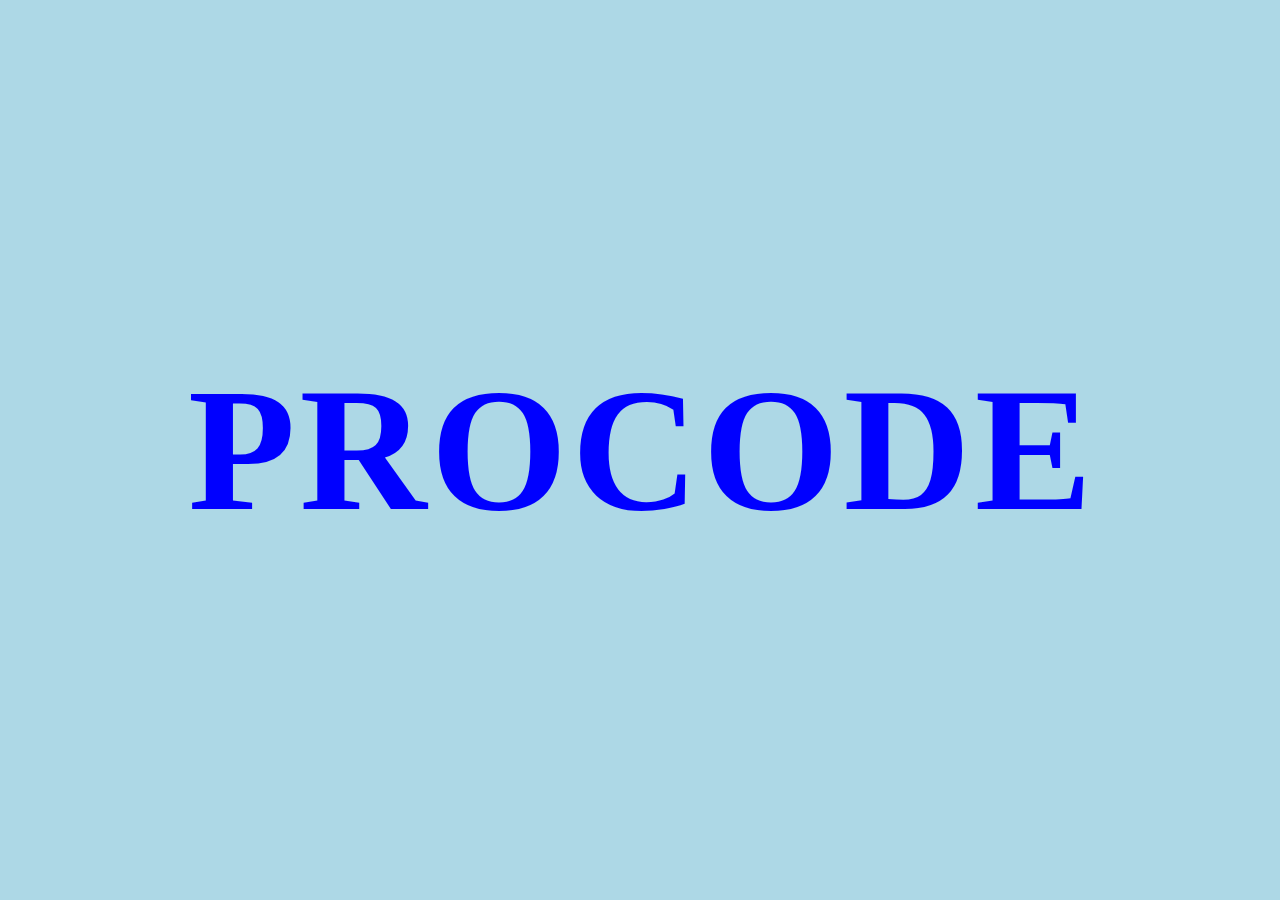
<file: 03-jumping-letter-project/index.html>
<!DOCTYPE html>
<html lang="en">
	<head>
		<meta charset="UTF-8" />
		<meta name="viewport" content="width=device-width, initial-scale=1.0" />
		<title>Jumping Letter Animation</title>
		<link rel="stylesheet" href="index.css" />
	</head>
	<body>
		<div class="container">
			<span>P</span>
			<span>R</span>
			<span>O</span>
			<span>C</span>
			<span>O</span>
			<span>D</span>
			<span>E</span>
		</div>

		<script src="index.js"></script>
	</body>
</html>
</file>
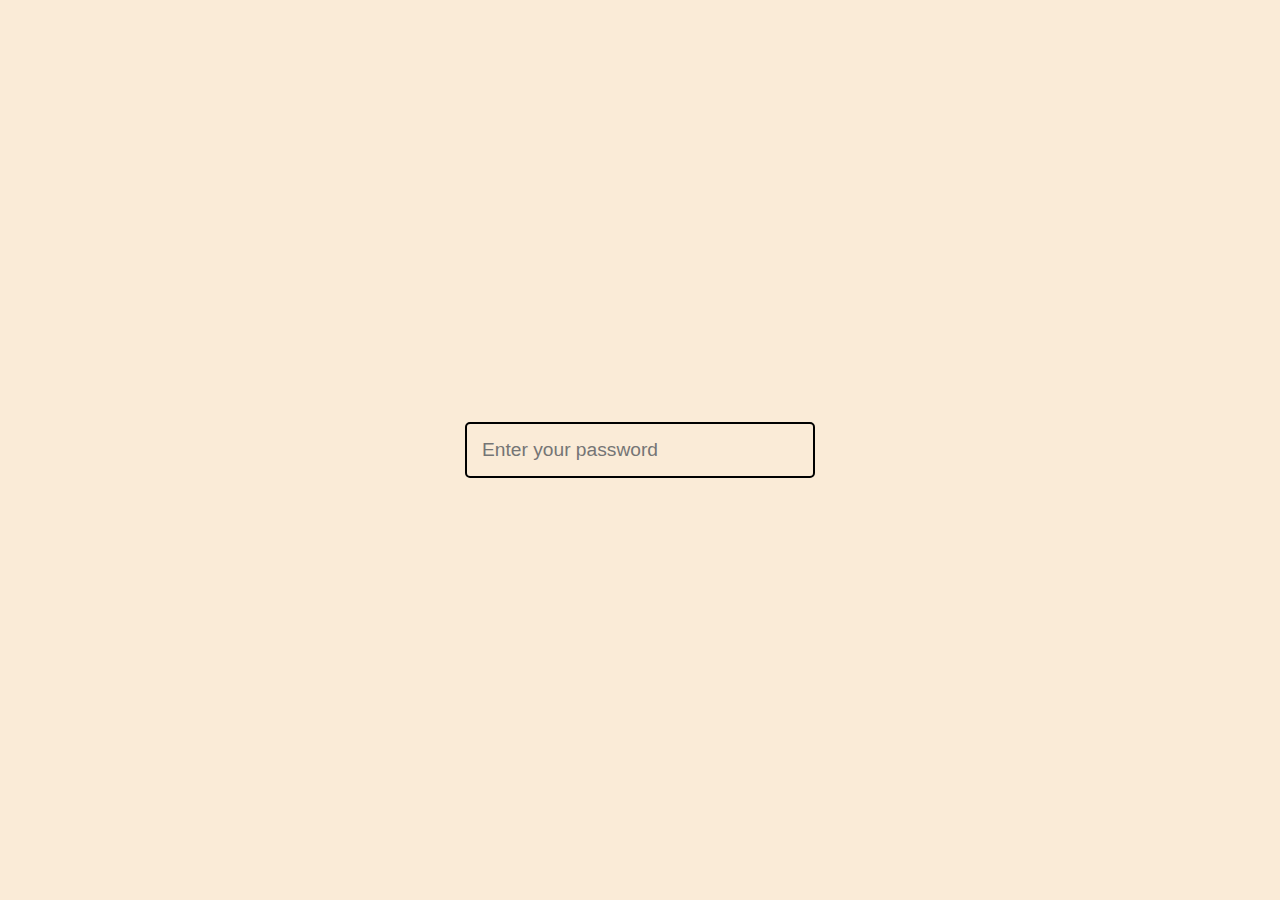
<file: 02-password-checker-project/password-checker.html>
<!DOCTYPE html>
<html lang="en">
	<head>
		<meta charset="UTF-8" />
		<meta name="viewport" content="width=device-width, initial-scale=1.0" />
		<title>Password Strength Checker</title>
		<link rel="stylesheet" href="password-checker.css" />
	</head>
	<body>
		<div class="container">
			<div class="input">
				<input
					type="text"
					id="password"
					placeholder="Enter your password" />
			</div>
			<div class="output">
				<span id="output"></span>
			</div>
		</div>

		<script src="password-checker.js"></script>
	</body>
</html>
</file>
<file: 03-jumping-letter-project/index.css>
* {
    margin: 0;
    padding: 0;
    box-sizing: border-box;
}

body {
    display: flex;
    align-items: center;
    justify-content: center;
    background: lightblue;
    height: 100vh;
}

.container {
    cursor: pointer;
}

span {
    font-size: 11rem;
    color: blue;
    font-weight: bolder;
    line-height: 1;
    display: inline-block;
}

span.active {
    animation: jump 2s ease-in-out;
}

@keyframes jump {
    0% {
        transform: translate(0, 0) rotate(180deg);
    }

    100% {
        transform: scale(2.5) translate(0, -100px);
    }
}
</file>
<file: 02-password-checker-project/password-checker.css>
* {
    margin: 0;
    padding: 0;
    box-sizing: border-box;
}

body {
    background-color: antiquewhite;
    display: flex;
    justify-content: center;
    align-items: center;
    height: 100vh;
}

#password {
    width: 350px;
    font-size: 1.2rem;
    padding: 15px;
    background: antiquewhite;
    border: 2px solid black;
    border-radius: 5px;
}

#password:focus {
    outline: none;
}
</file>
